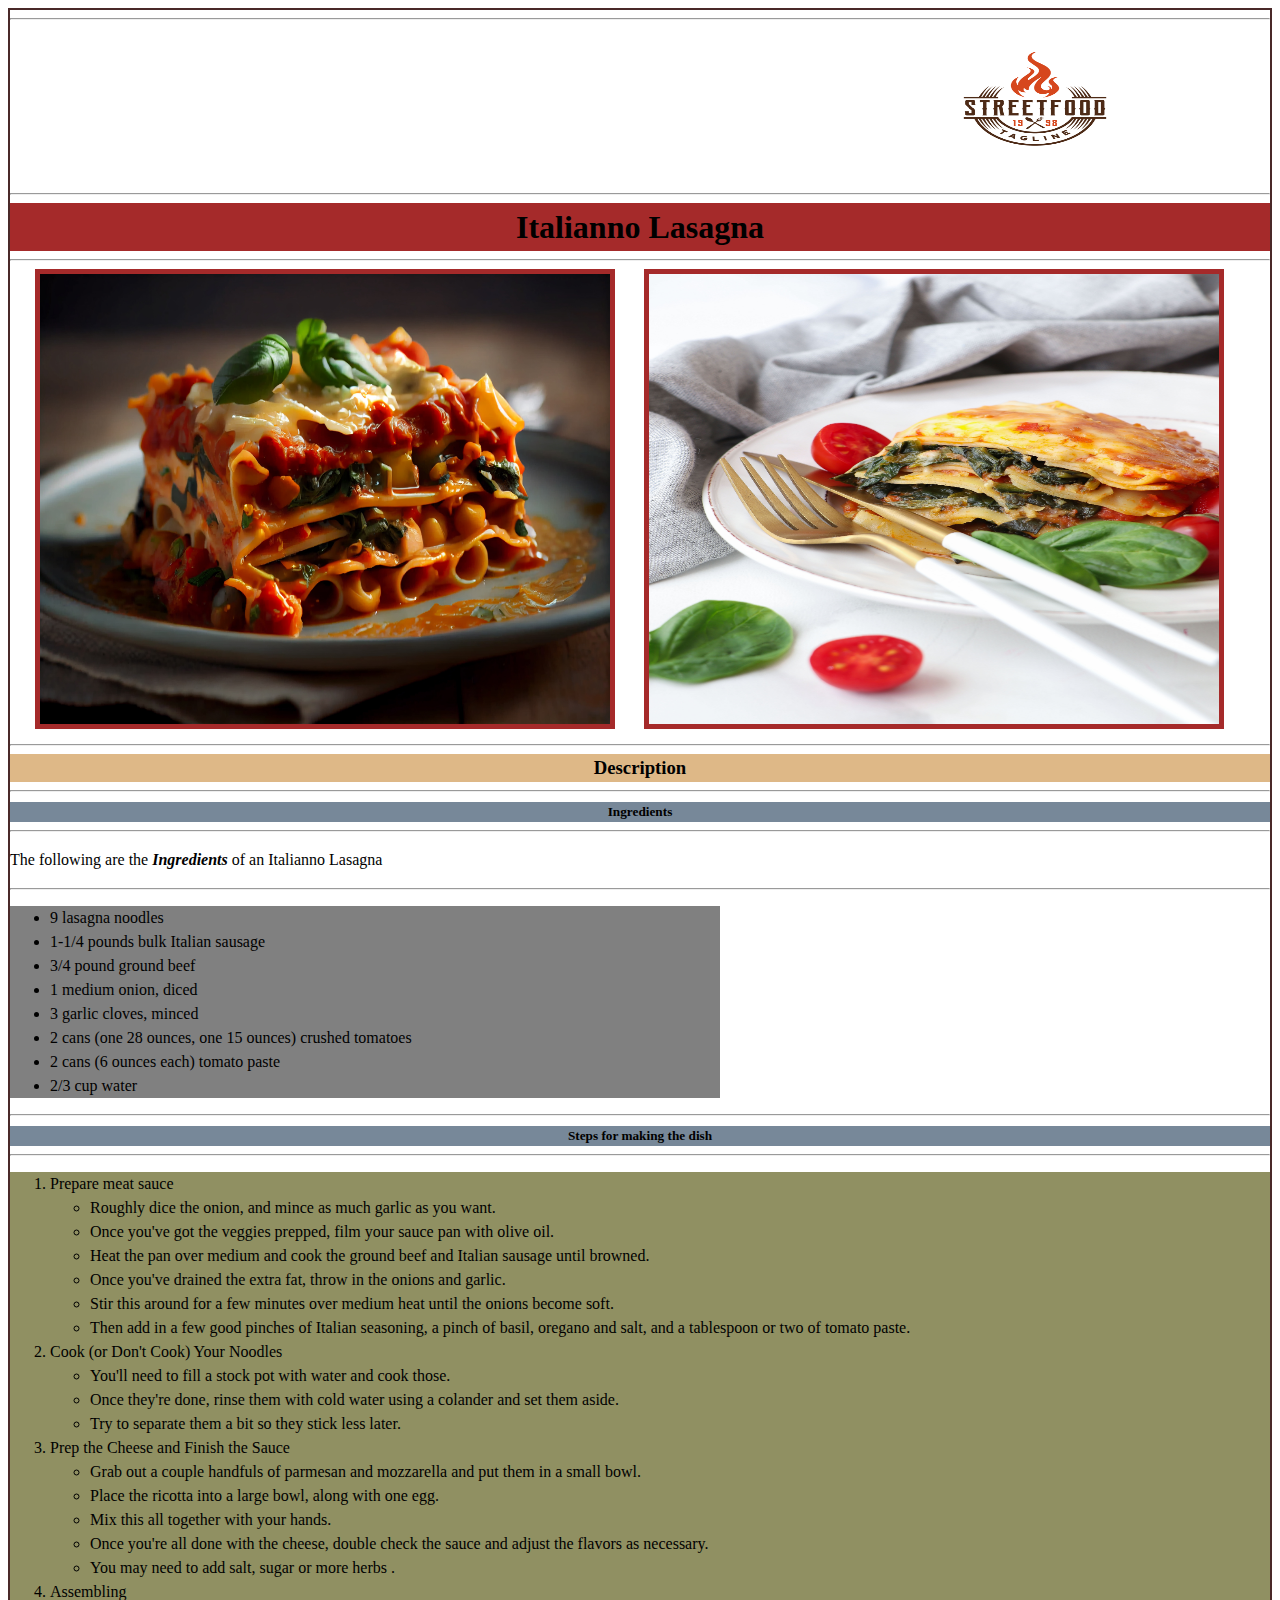
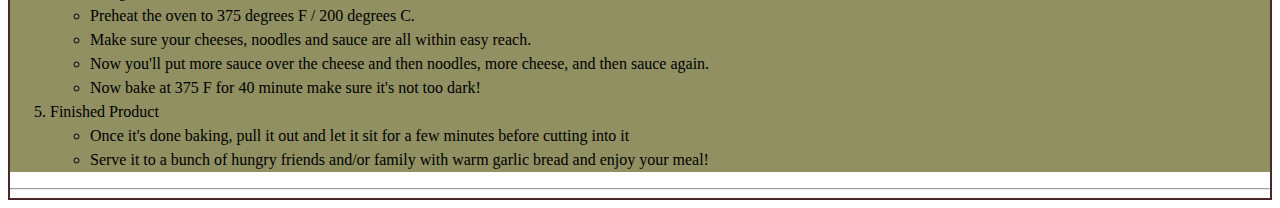
<file: recipes/lasagna.html>
<!DOCTYPE html>
<html lang="en">
<head>
    <meta charset="UTF-8">
    <title>Lasagna</title>
    <link rel="stylesheet" href="../style.css">
</head>
<body>
  <hr>
  <div class="myLogo">
        <img class="logo" src="../images/logo.jpg">
  </div>
  <hr>
  <div class="mainPageTitle">
    <h1>Italianno Lasagna</h1>
  </div>
  <hr>
  <div class="images">
    <img class="myImage1" src="../images/lasagna.jpg" alt="Italianno Lasagna">
    <img class="myImage3" src="../images/lasagna4.jpg" alt="Delicious Lasagna">
  </div>
  <hr>
  <h3>Description</h3>
  <hr>
  <h5>Ingredients</h5>
  <hr>
  <p>The following are the <strong><em>Ingredients </em></strong> of an Italianno Lasagna</p>
  <hr>
  <div class="ingredients">
  <ul>
    <li>9 lasagna noodles</li>
    <li>1-1/4 pounds bulk Italian sausage</li>
    <li>3/4 pound ground beef</li>
    <li>1 medium onion, diced</li>
    <li>3 garlic cloves, minced</li>
    <li>2 cans (one 28 ounces, one 15 ounces) crushed tomatoes</li>
    <li>2 cans (6 ounces each) tomato paste</li>
    <li>2/3 cup water</li>
  </ul>
  </div>
  <hr>
  <h5>Steps for making the dish</h5>
  <hr>
  <ol class="steps">
    <li>Prepare meat sauce
      <ul>
      <li>Roughly dice the onion, and mince as much garlic as you want.</li>
      <li>Once you've got the veggies prepped, film your sauce pan with olive oil.</li>
      <li>Heat the pan over medium and cook the ground beef and Italian sausage until browned.</li>
      <li>Once you've drained the extra fat, throw in the onions and garlic.</li>
      <li>Stir this around for a few minutes over medium heat until the onions become soft.</li>
      <li>Then add in a few good pinches of Italian seasoning, a pinch of basil, 
        oregano and salt, and a tablespoon or two of tomato paste.</li>
    </ul>
    </li>
    <li>Cook (or Don't Cook) Your Noodles
      <ul>
      <li>You'll need to fill a stock pot with water and cook those.</li>
      <li>Once they're done, rinse them with cold water using a colander and set them aside.</li>
      <li>Try to separate them a bit so they stick less later.</li>
      </ul>
    </li>
    <li>Prep the Cheese and Finish the Sauce
      <ul>
      <li>Grab out a couple handfuls of parmesan and mozzarella and put them in a small bowl.</li>
      <li>Place the ricotta into a large bowl, along with one egg.</li>
      <li>Mix this all together with your hands.</li>
      <li>Once you're all done with the cheese, double check the sauce and adjust the flavors as necessary.</li>
      <li>You may need to add salt, sugar or more herbs .</li>
      </ul>
    </li>
    <li>Assembling
      <ul>
      <li>Preheat the oven to 375 degrees F / 200 degrees C.</li>
      <li>Make sure your cheeses, noodles and sauce are all within easy reach.</li> 
      <li>Now you'll put more sauce over the cheese and then noodles, more cheese, and then sauce again.</li> 
      <li>Now bake at 375 F for 40 minute make sure it's not too dark! </li>
      </ul>
    </li>
    <li>Finished Product
      <ul>
      <li>Once it's done baking, pull it out and let it sit for a few minutes before cutting into it</li>  
      <li>Serve it to a bunch of hungry friends and/or family with warm garlic bread and enjoy your meal!</li> 
      </ul>
    </li>
  </ol>
  <hr>
</body>
</html>
</file>
<file: style.css>
body{
    font-family:'Times New Roman', Times, serif;
    font-size:16px;
    line-height:1.5;
    border:2px solid rgb(74, 41, 41);
}
.ingredients{
    background-color:grey;
    font-weight: 400;
    margin-right:550px;

}
.steps{
    background-color:rgb(144, 144, 98);
    font-weight:500;
}
.images,.MainPageImages,.MainPageImages2{
    display:inline;
}
.logo{
    width:250px;
    height:150px;
    margin:0 3px 0 900px;
}
.myImage1{
    width:570px;
    height:450px;
    border:5px solid brown;
    margin-left:25px;
    
}
#myImage2{
    width:1250px;
    height:480px;
}
.myImage3{
    width:570px;
    height:450px;
    border:5px solid brown;
    margin-left:25px;
}
.myImage4{
    width:150px;
    height:225px;
}
h1{
    background-color: brown;
    text-align:center;
    margin:3px 0px 3px 0px;
}
h4,h5{
    background-color:lightslategray;
    text-align:center;
    margin:10px 0 3px 0px;
}
h3{
   background-color:burlywood;
   text-align:center;
   margin:3px 0 3px 0px; 
} 
.menu{
    display:flex;
    border:2px double brown;
    background-color: lightslategray;
}
.items:hover{
    background-color:brown;
    color:black;
}
.items{
    border:1px solid black;
    margin:10px;
    padding:5px;
    text-decoration:none;
    list-style:none;
    background-color: lightyellow;
}
.mpImage1{
    width:570px;
    height:300px;
    margin:5px 22px 3px 22px;
}
</file>
